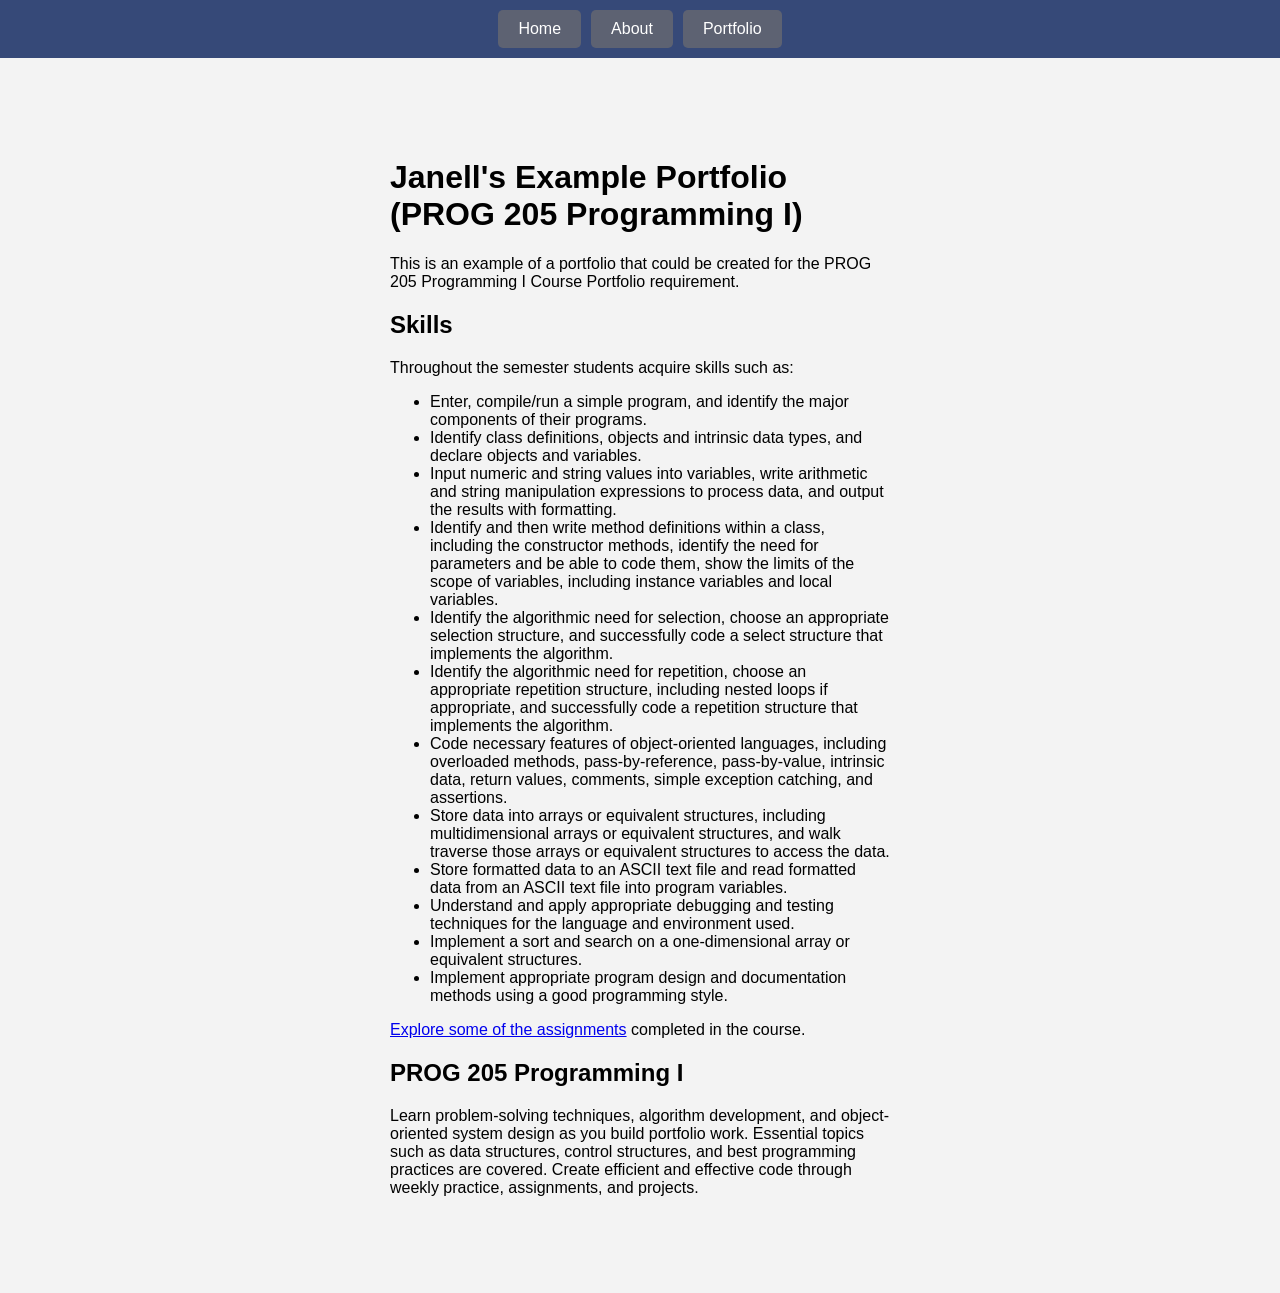
<file: index.html>
<!DOCTYPE html>
<!--
Example Portfolio
An example of the course portfolio for the PROG 205 Programming I class
Janell Baxter, 2026

// -->

<html lang="en">
   <head>
      <meta charset="UTF-8" />
      <meta name="viewport" content="width=device-width, initial-scale=1.0" />
      <title>Janell's Example Portfolio (PROG 205 Programming I)</title>
      <link rel="stylesheet" href="style.css" />
   </head>
   <body>
      <main>
         <h1>Janell's Example Portfolio (PROG 205 Programming I)</h1>
         
         <p>This is an example of a portfolio that could be created for the PROG 205 Programming I Course Portfolio requirement.</p>
         <h2>Skills</h2>
         <p>Throughout the semester students acquire skills such as:</p>
         
         <ul>
           <li>Enter, compile/run a simple program, and identify the major components of their programs.</li>
           <li>Identify class definitions, objects and intrinsic data types, and declare objects and variables.</li>
           <li>Input numeric and string values into variables, write arithmetic and string manipulation expressions to process data, and output the results with formatting.</li>
           <li>Identify and then write method definitions within a class, including the constructor methods, identify the need for parameters and be able to code them, show the limits of the scope of variables, including instance variables and local variables.</li>
           <li>Identify the algorithmic need for selection, choose an appropriate selection structure, and successfully code a select structure that implements the algorithm.</li>
           <li>Identify the algorithmic need for repetition, choose an appropriate repetition structure, including nested loops if appropriate, and successfully code a repetition structure that implements the algorithm.</li>
           <li>Code necessary features of object-oriented languages, including overloaded methods, pass-by-reference, pass-by-value, intrinsic data, return values, comments, simple exception catching, and assertions.</li>
           <li>Store data into arrays or equivalent structures, including multidimensional arrays or equivalent structures, and walk traverse those arrays or equivalent structures to access the data.</li>
           <li>Store formatted data to an ASCII text file and read formatted data from an ASCII text file into program variables.</li>
           <li>Understand and apply appropriate debugging and testing techniques for the language and environment used.</li>
           <li>Implement a sort and search on a one-dimensional array or equivalent structures.</li>
           <li>Implement appropriate program design and documentation methods using a good programming style.</li>
         </ul>
         <p><a href="portfolio.html" alt="Link to Portfolio Examples">Explore some of the assignments</a> completed in the course.</p>
         <h2>PROG 205 Programming I</h2>
         <p>Learn problem-solving techniques, algorithm development, and object-oriented system design as you build portfolio work. Essential topics such as data structures, control structures, and best programming practices are covered. Create efficient and effective code through weekly practice, assignments, and projects.</p>
      </main>

      <script src="script.js"></script>
   </body>
</html>
</file>
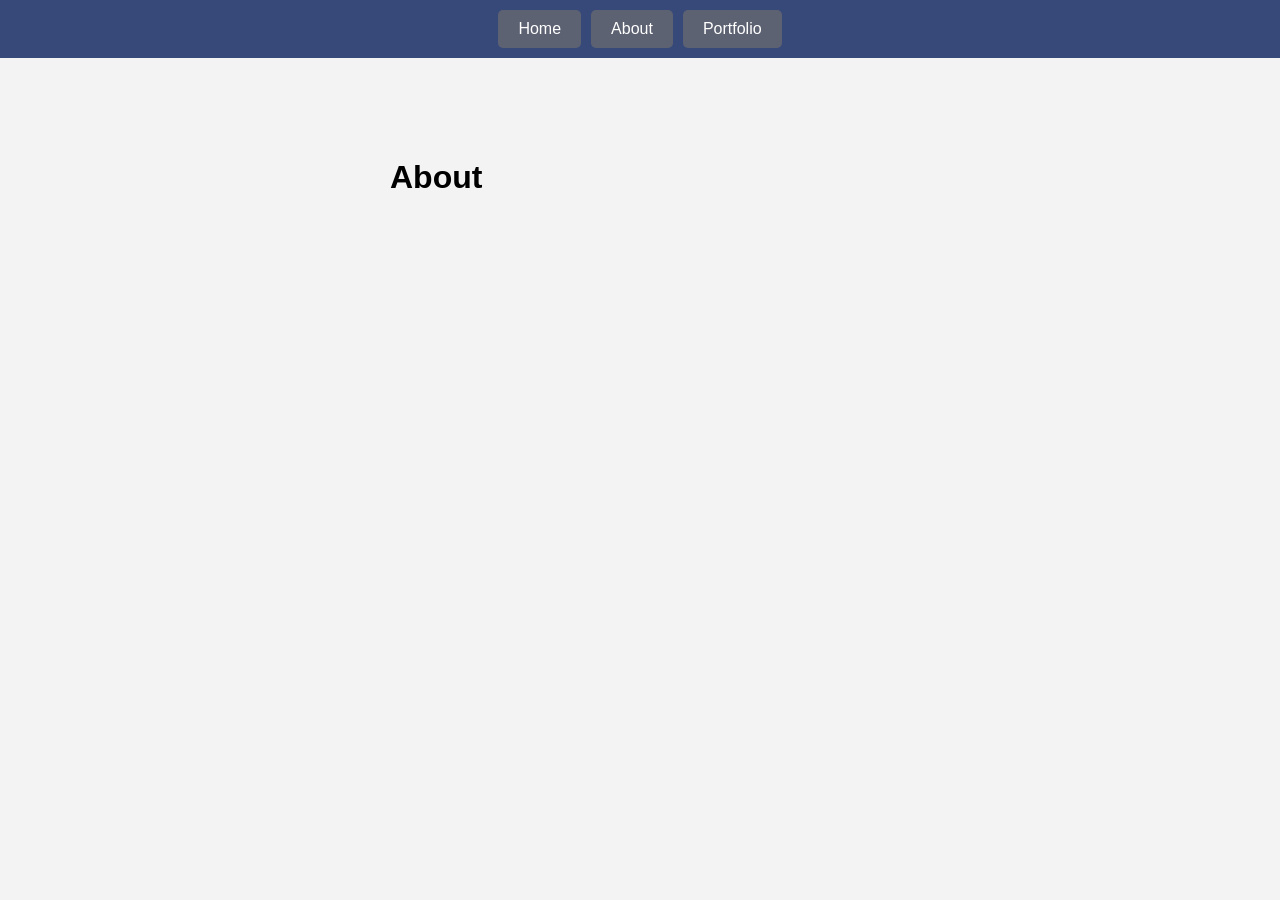
<file: about.html>
<!DOCTYPE html>
<!--
Example Portfolio
An example of the course portfolio for the PROG 205 Programming I class
Janell Baxter, 2026

// -->

<html lang="en">
   <head>
      <meta charset="UTF-8" />
      <meta name="viewport" content="width=device-width, initial-scale=1.0" />
      <title>About</title>
      <link rel="stylesheet" href="style.css" />
   </head>
   <body>
      <main>
         <h1>About</h1>
         <p></p>
      </main>

      <script src="script.js"></script>
   </body>
</html>
</file>
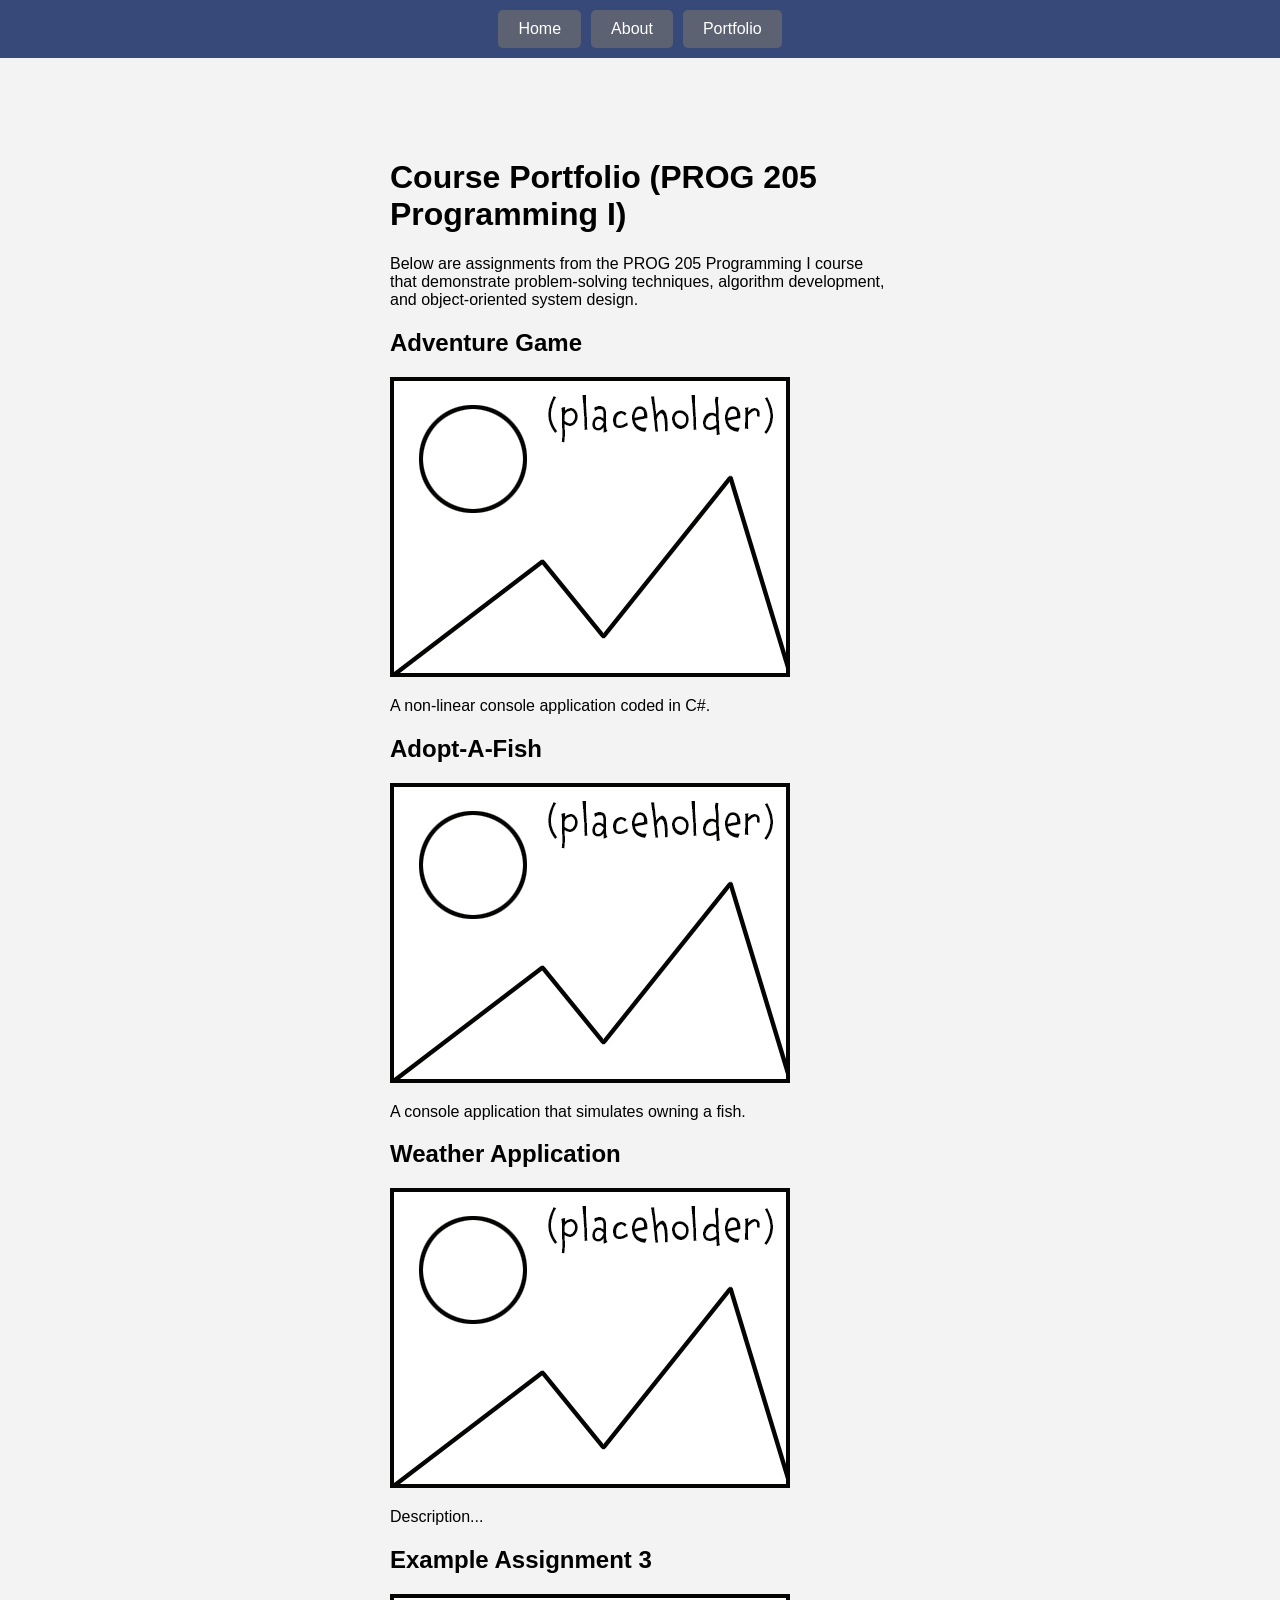
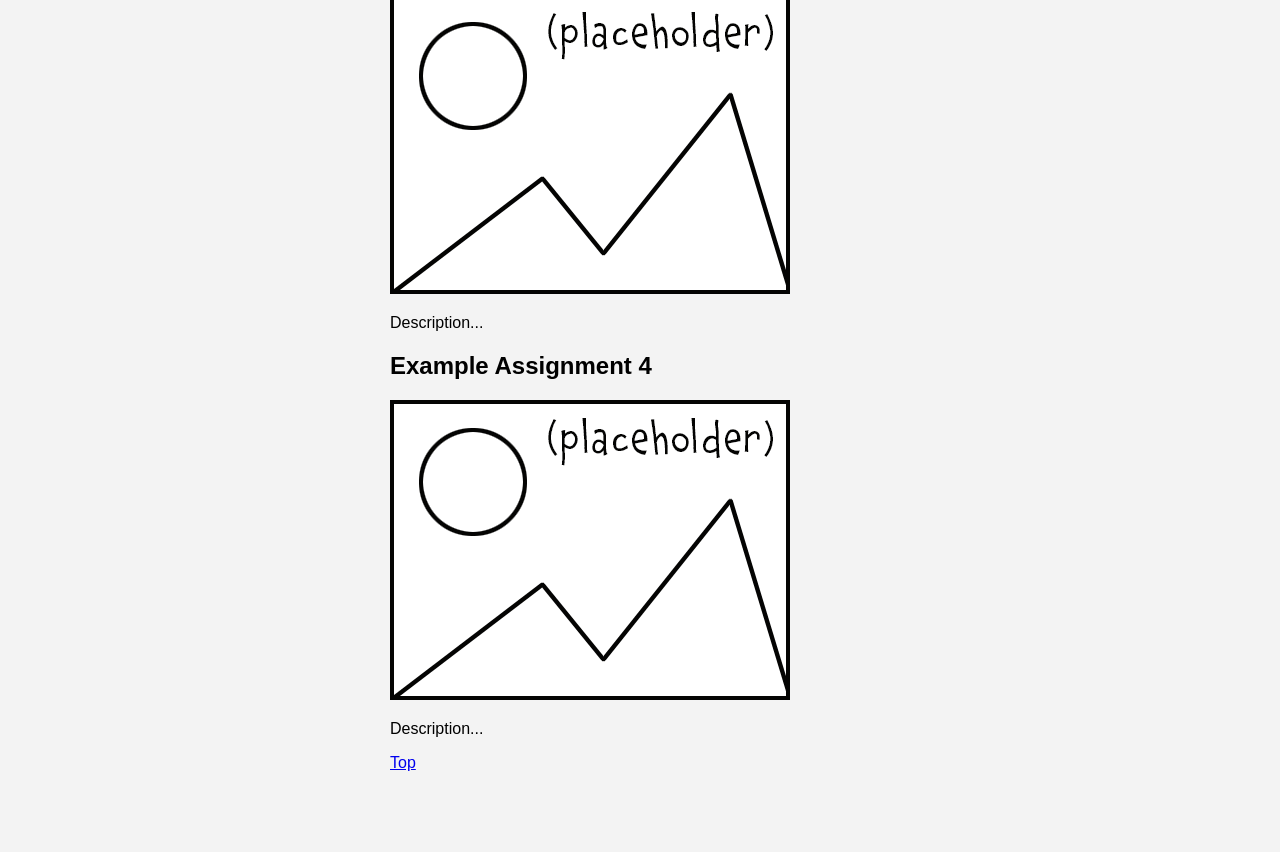
<file: portfolio.html>
<!DOCTYPE html>
<!--
Example Portfolio
An example of the course portfolio for the PROG 205 Programming I class
Janell Baxter, 2026

// -->

<html lang="en">
   <head>
      <meta charset="UTF-8" />
      <meta name="viewport" content="width=device-width, initial-scale=1.0" />
      <title>PROG 205 Programming I Portfolio</title>
      <link rel="stylesheet" href="style.css" />
   </head>
   <body>
      <main>
         <section id="top"></section>
            <div id="home" class="page active">
            </div>
         
         <div id="work" class="page">
            <h1>Course Portfolio (PROG 205 Programming I)</h1>
            <p>
               Below are assignments from the PROG 205 Programming I course that
               demonstrate problem-solving techniques, algorithm development, 
               and object-oriented system design.
            </p>

            <section id="AdventureGame">
               
               <h2>Adventure Game</h2>
               <img
                  src="media/placeholder.gif"
                  alt="Placeholder"
                  title="Placeholder Image"
                  width="400"
                  height="300"
               />
               <p>
                  A non-linear console application coded in C#.  
               </p>
              <!-- -->
            </section>

            <section id="Assignments">
               <h2>Adopt-A-Fish</h2>
               <h3></h3>
                  <img
                  src="media/placeholder.gif"
                  alt="Placeholder"
                  title="Placeholder Image"
                  width="400"
                  height="300"
               />
               <p>A console application that simulates owning a fish.
               </p>
               <h2>Weather Application</h2>
               <h3></h3>
                  <img
                  src="media/placeholder.gif"
                  alt="Placeholder"
                  title="Placeholder Image"
                  width="400"
                  height="300"
               />
               <p>Description...
               </p>
               <h2>Example Assignment 3</h2>
               <h3></h3>
                  <img
                  src="media/placeholder.gif"
                  alt="Placeholder"
                  title="Placeholder Image"
                  width="400"
                  height="300"
               />
               <p>Description...
               </p>
               <h2>Example Assignment 4</h2>
               <h3></h3>
                  <img
                  src="media/placeholder.gif"
                  alt="Placeholder"
                  title="Placeholder Image"
                  width="400"
                  height="300"
               />
               <p>Description...
               </p>
            </section>
         </div>

         <!-- Inner Page Navigation Links -->
         <div class="innerPageLinks">
            <a href="#top">Top</a>
         </div>
      </main>

      <script src="script.js"></script>
   </body>
</html>
</file>
<file: style.css>
/* 
Example Portfolio
An example of the course portfolio for the PROG 205 Programming I class
Janell Baxter, 2026
*/

body {
  font-family: Arial, sans-serif;
  background-color: #f3f3f3;
  text-align: center;
  margin: 0;
  padding: 0;
}

/*==========content============== */
main {
  padding: 40px;
  max-width: 500px;
  margin: 40px auto;
  text-align: left;
}

/*==========emphasis============== */

mark {


}

.highlighter {
   background: transparent;
  background-image: linear-gradient(
    to right, 
    rgba(255, 225, 0, 0.2), 
    rgba(255, 225, 0, 0.8) 4%, 
    rgba(255, 225, 0, 0.4)
  );
  border-radius: 0.8em 0.3em;
  padding: 0.1em 0.4em;
  margin: 0 -0.4em;
  
  -webkit-box-decoration-break: clone;
  box-decoration-break: clone;
}

/* styles from coding-dude.com/wp/css/highlight-text-css/ */
.sketch-highlight{
  position:relative;
}

.sketch-highlight:before{
  content:"";
  z-index:-1;
  left:0em;
  top:0em;
  border-width:2px;
  border-style:solid;
  border-color:darkblue;
  position:absolute;
  border-right-color:transparent;
  width:100%;
  height:1em;
  transform:rotate(2deg);
  opacity:0.5;
  border-radius:0.25em;
}

.sketch-highlight:after{
  content:"";
  z-index:-1;
  left:0em;
  top:0em;
  border-width:2px;
  border-style:solid;
  border-color:darkblue;
  border-left-color:transparent;
  border-top-color:transparent;
  position:absolute;
  width:100%;
  height:1em;
  transform:rotate(-1deg);
  opacity:0.5;
  border-radius:0.25em;
}

/*  */
.circle-sketch-highlight{
  position:relative;
}

.circle-sketch-highlight:before{
  content:"";
  z-index:-1;
  left:-0.5em;
  top:-0.1em;
  border-width:2px;
  border-style:solid;
  border-color:red;
  position:absolute;
  border-right-color:transparent;
  width:100%;
  height:1em;
  transform:rotate(2deg);
  opacity:0.7;
  border-radius:50%;
  padding:0.1em 0.25em;
}

.circle-sketch-highlight:after{
  content:"";
  z-index:-1;
  left:-0.5em;
  top:0.1em;
  padding:0.1em 0.25em;
  border-width:2px;
  border-style:solid;
  border-color:red;
  border-left-color:transparent;
  border-top-color:transparent;
  position:absolute;
  width:100%;
  height:1em;
  transform:rotate(-1deg);
  opacity:0.7;
  border-radius:50%;
}


/*==========navigation============== */
nav {
  background-color: #364978;
  padding: 10px 0;
  
  /*flexible box layout see: https://developer.mozilla.org/en-US/docs/Web/CSS/CSS_flexible_box_layout */
  display: flex;
  
  /*  align items along the main axis of a flex container */
  /* see https://developer.mozilla.org/en-US/docs/Web/CSS/justify-content */
  justify-content: center;
  
  /*define the spacing between rows and columns in layout models */
  /* see https://developer.mozilla.org/en-US/docs/Web/CSS/gap*/
  gap: 10px;
}

/* default navigation */
nav a {
  background-color: #5D6272;
  color: white;
  text-decoration: none;
  padding: 10px 20px;
  border-radius: 5px;
  font-size: 16px;

}

nav a:hover {
  background-color: #FAA1A1;
}

nav a.active {
  background-color: #98AFE9;
}
</file>
